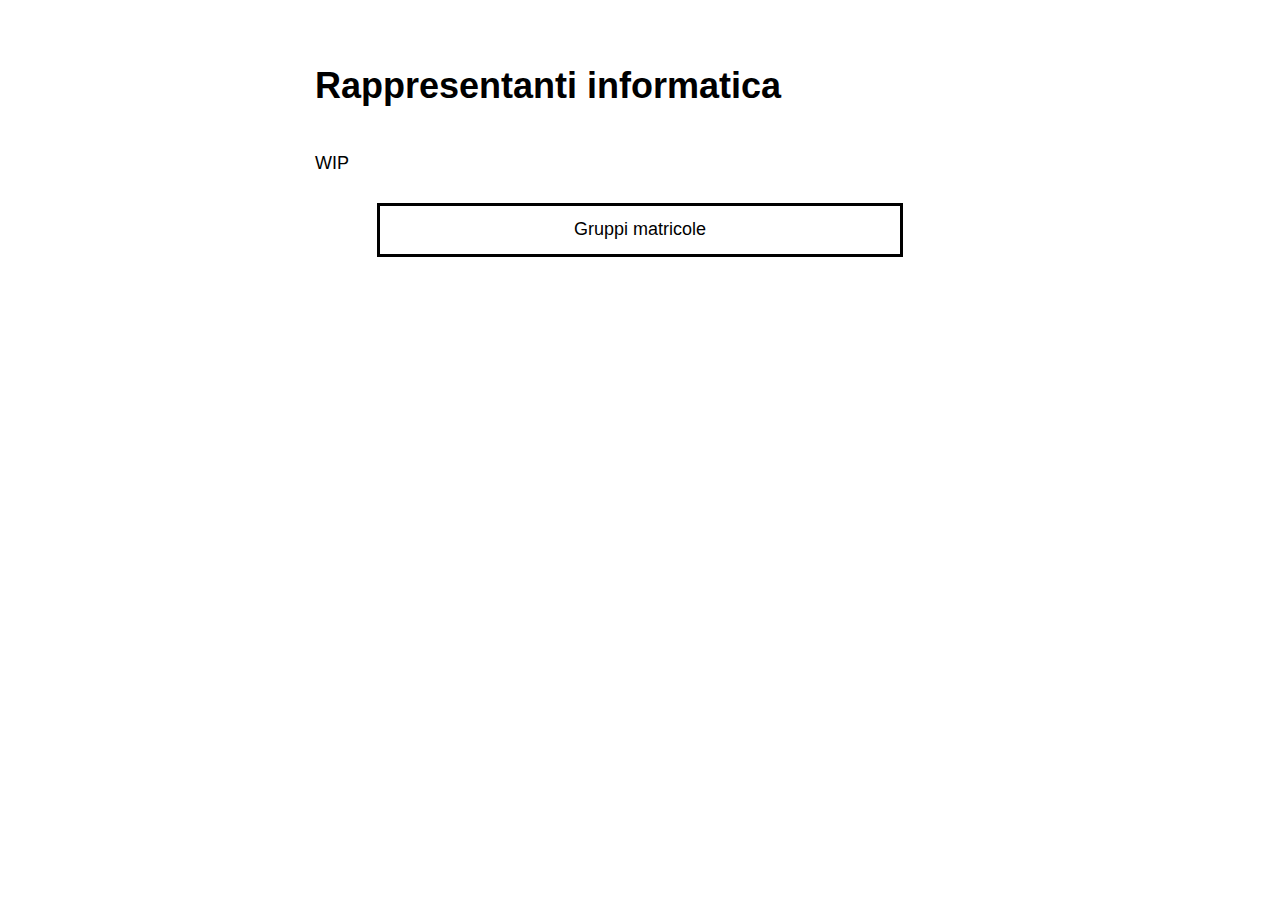
<file: index.html>
<!DOCTYPE html>
<html lang="it">
<head>
<meta charset="utf-8">
<meta name="viewport" content="width=device-width, initial-scale=1"/>
<link rel="stylesheet" type="text/css" href="/stylesheet.css">
<meta property="og:title" content="Rappresentanti informatica" />
<meta property="og:description" content="TODO" />
<title>
Rappresentanti informatica
</title>
</head>
<body>
<div class="title">
<h1>
Rappresentanti informatica
</h1>
</div>
<p>WIP</p>
<nav class="link-boxes">
<a href="/gruppi-matricole.html">Gruppi matricole</a>
</nav>
</body>
</file>
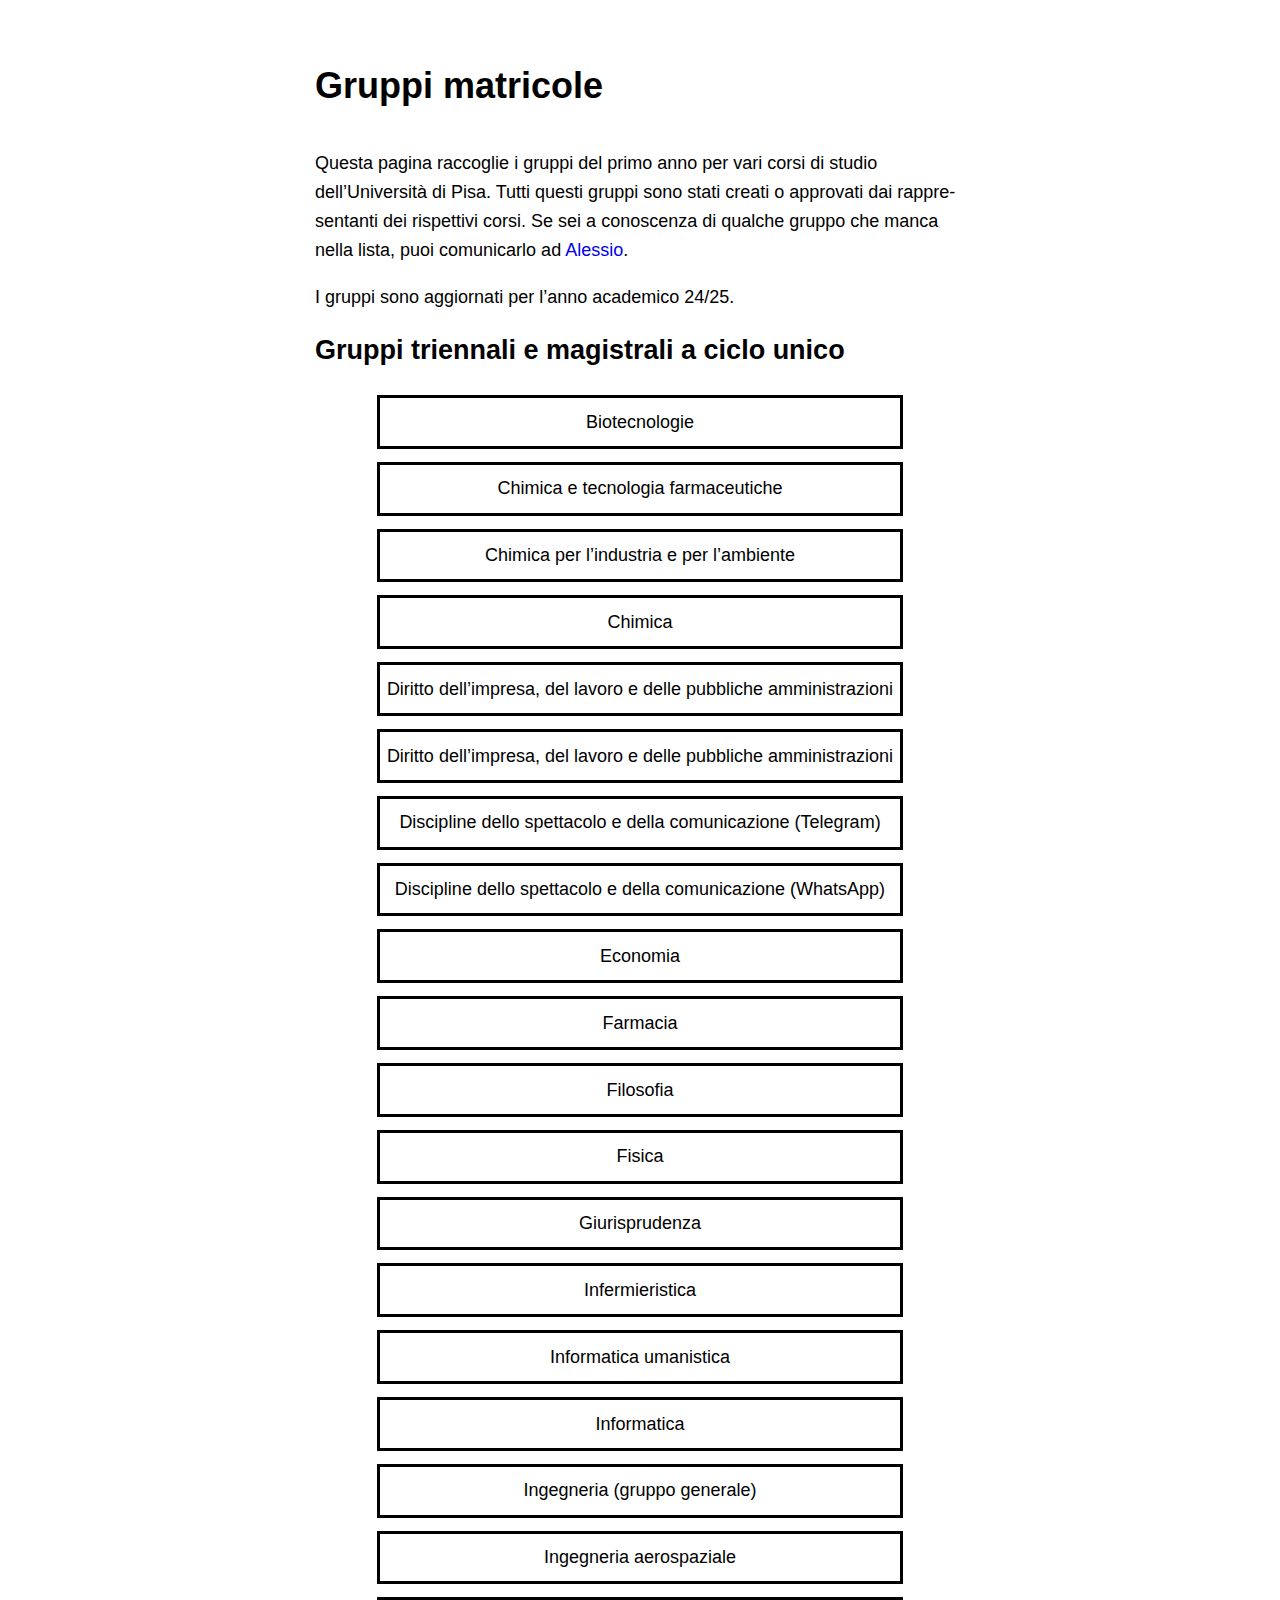
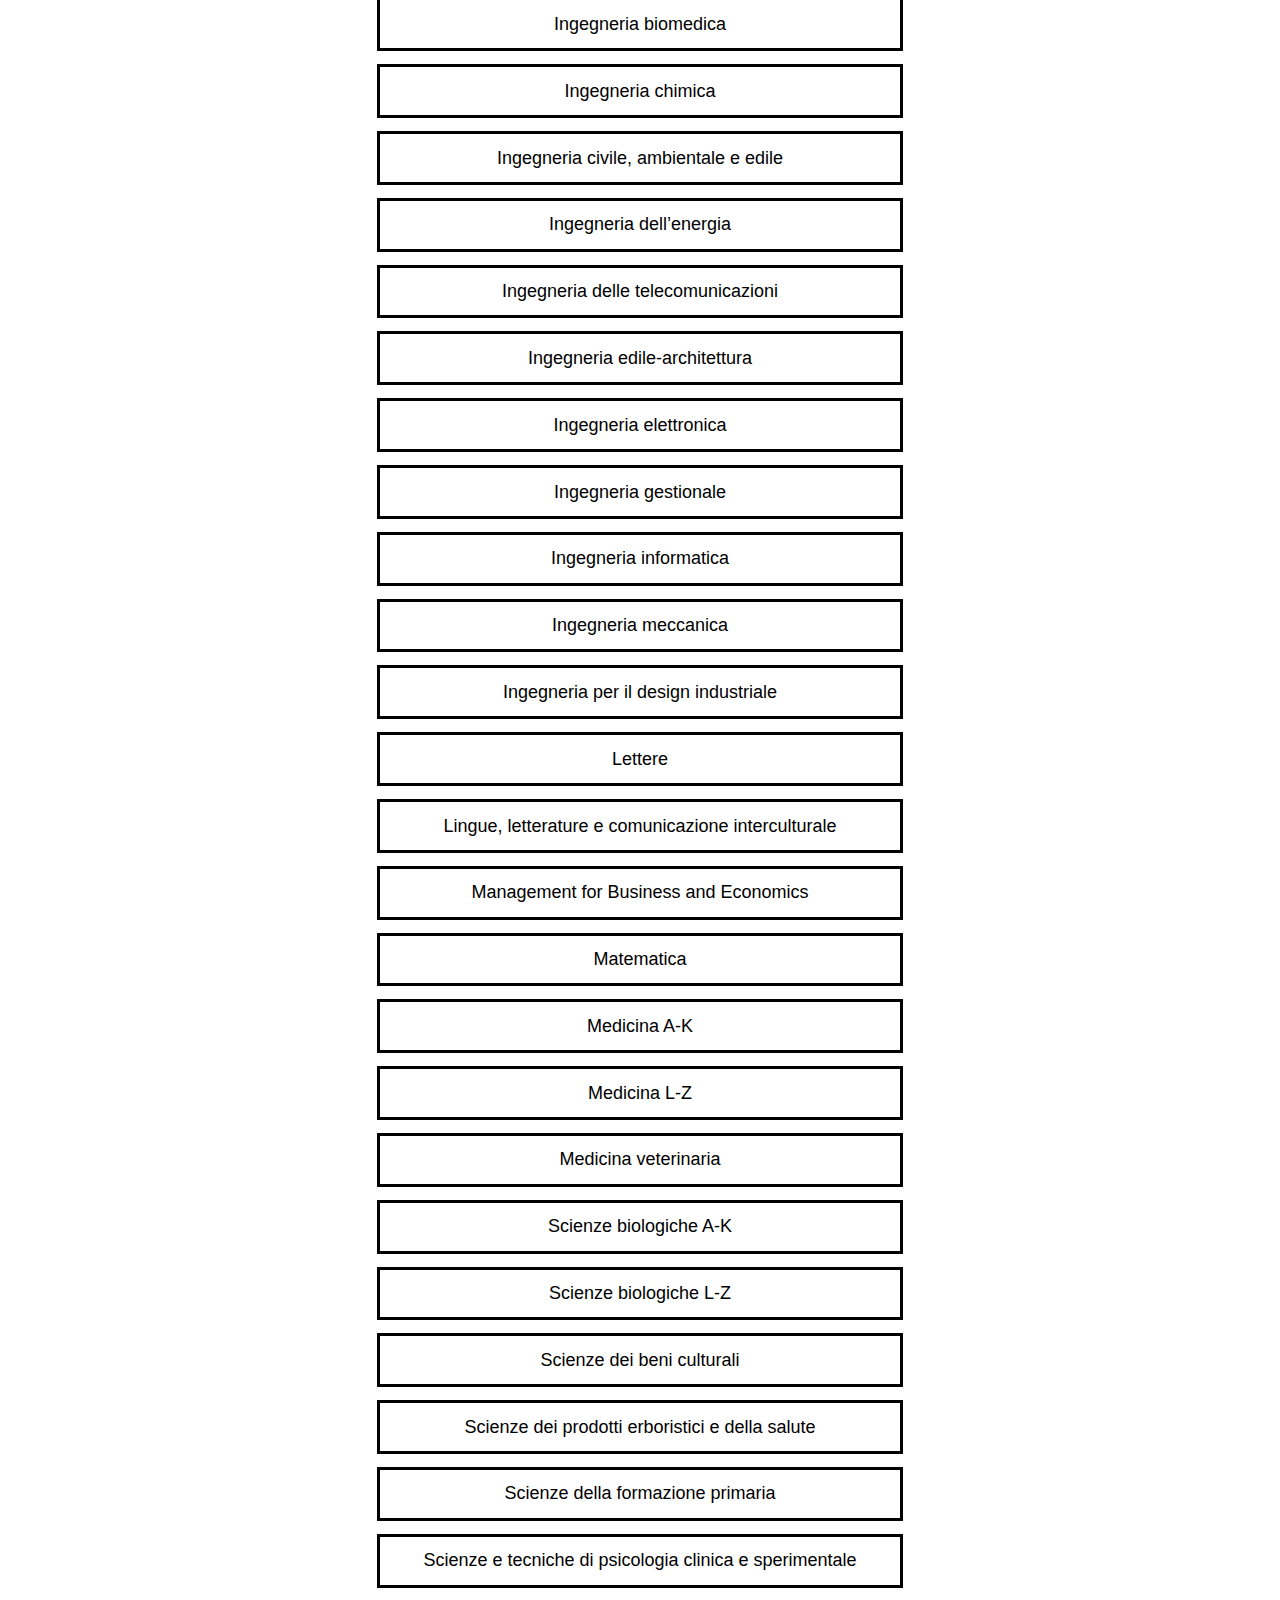
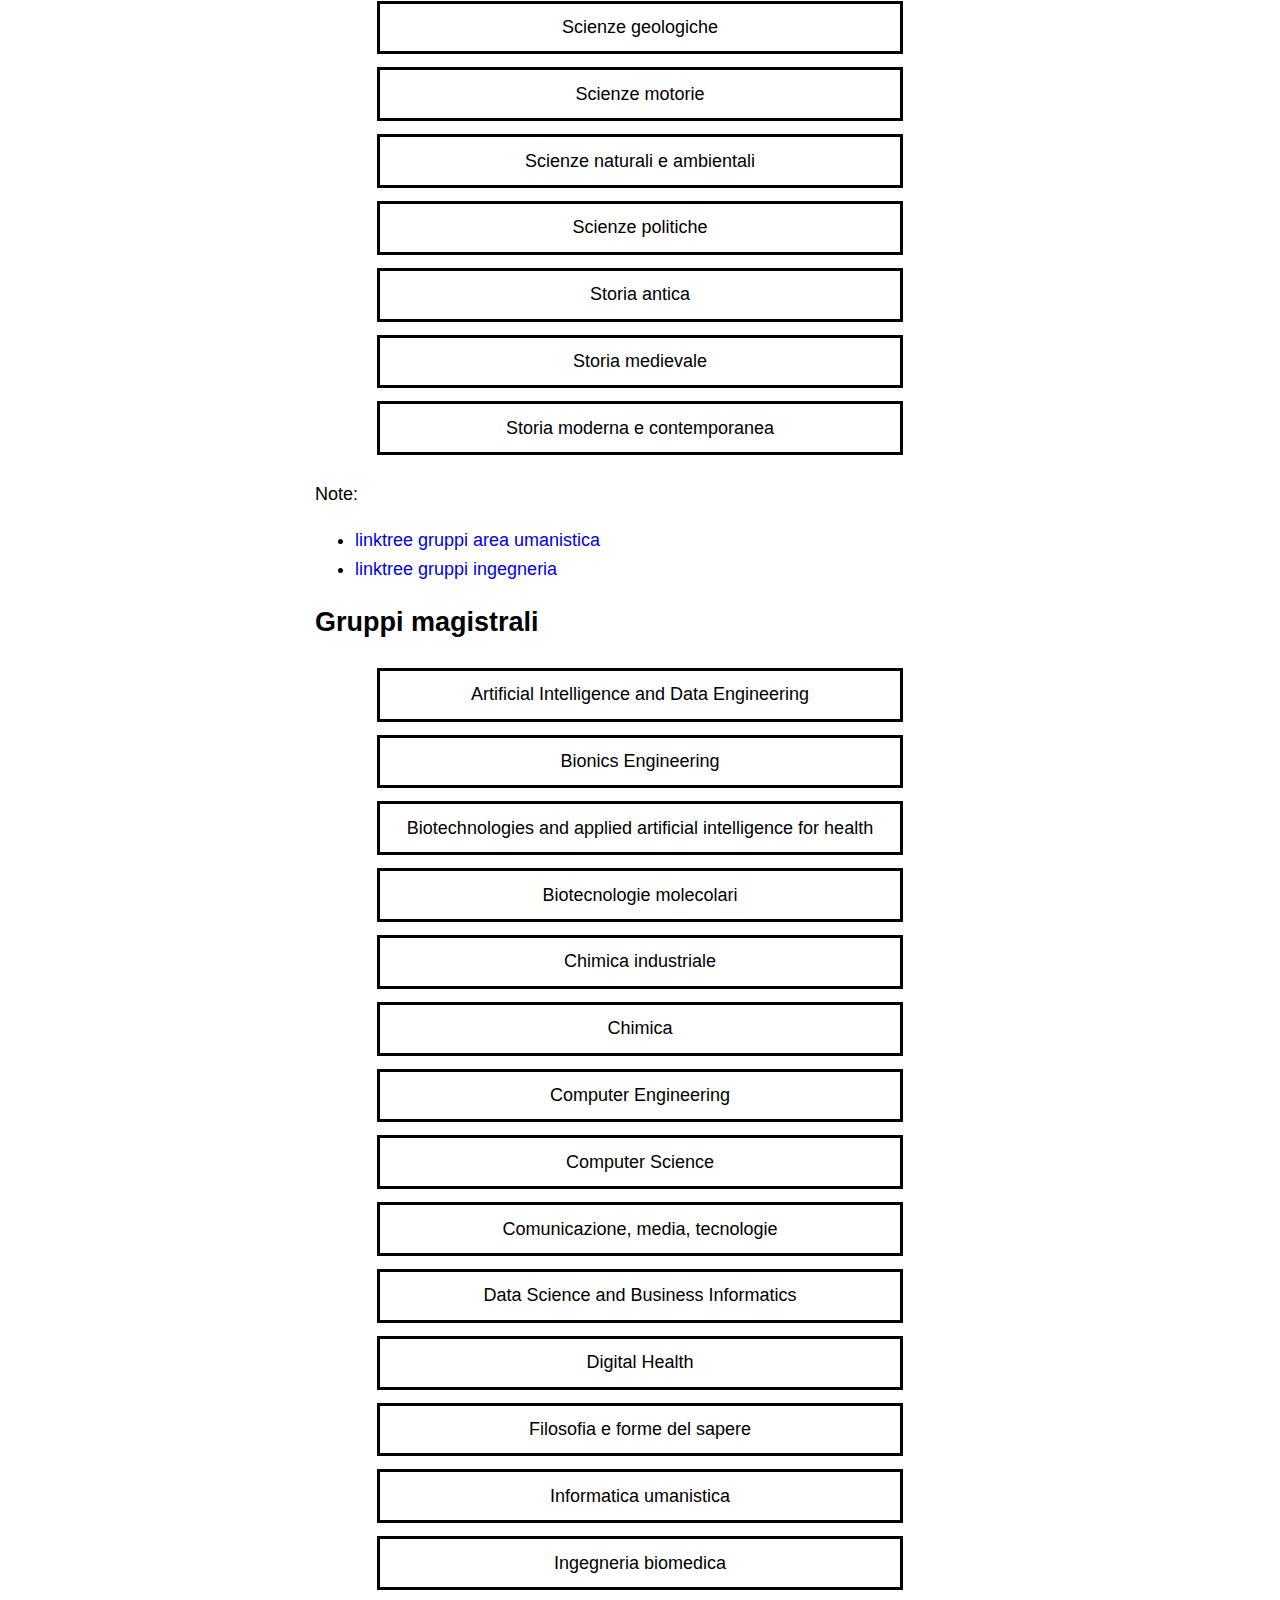
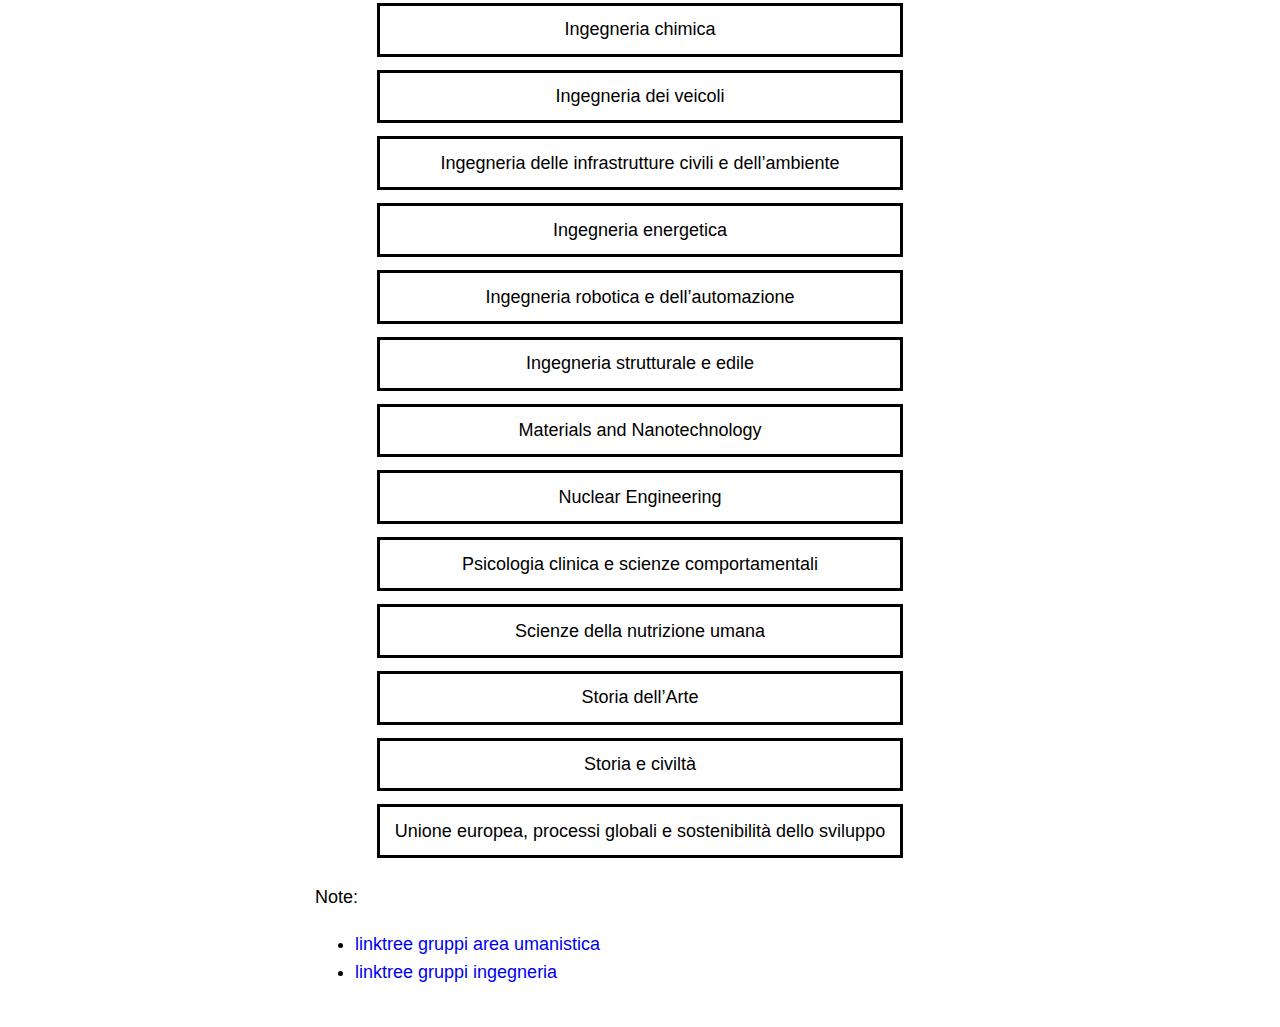
<file: gruppi-matricole.html>
<!DOCTYPE html>
<html lang="it">
<head>
<meta charset="utf-8">
<meta name="viewport" content="width=device-width, initial-scale=1"/>
<link rel="stylesheet" type="text/css" href="/stylesheet.css">
<meta property="og:title" content="Gruppi matricole UniPi" />
<meta property="og:description" content="Raccolta dei gruppi del primo anno per tutti i corsi di studio." />
<title>
Gruppi matricole UniPi
</title>
</head>
<body>
<div class="title">
<h1>
Gruppi matricole
</h1>
</div>
<p>Questa pagina raccoglie i gruppi del primo anno per vari corsi di
studio dell’Università di Pisa. Tutti questi gruppi sono stati creati o
approvati dai rappresentanti dei rispettivi corsi. Se sei a conoscenza
di qualche gruppo che manca nella lista, puoi comunicarlo ad <a
href="https://t.me/persosaggio">Alessio</a>.</p>
<p>I gruppi sono aggiornati per l’anno academico 24/25.</p>
<h2 id="gruppi-triennali-e-magistrali-a-ciclo-unico">Gruppi triennali e
magistrali a ciclo unico</h2>
<nav class="link-boxes">
<a
href="https://chat.whatsapp.com/LHeOAv33MwfGM1fgeXAXHd">Biotecnologie</a>
<a href="https://chat.whatsapp.com/JYeyPTd9IEv5eCwDV1XKz9">Chimica e
tecnologia farmaceutiche</a> <a
href="https://chat.whatsapp.com/ExAEqIwSN689KSKEwBC95Z">Chimica per
l’industria e per l’ambiente</a> <a
href="https://chat.whatsapp.com/JpO68LpMShP4FDsadp9WFo">Chimica</a> <a
href="https://chat.whatsapp.com/DpYxWhOyC9yCukMZO7wIyv">Diritto
dell’impresa, del lavoro e delle pubbliche amministrazioni</a> <a
href="https://chat.whatsapp.com/DpYxWhOyC9yCukMZO7wIyv">Diritto
dell’impresa, del lavoro e delle pubbliche amministrazioni</a> <a
href="https://t.me/+iXMEgS-4ptdhOTY0">Discipline dello spettacolo e
della comunicazione (Telegram)</a> <a
href="https://chat.whatsapp.com/CE967ex5Dj5Lw5800pfhrl">Discipline dello
spettacolo e della comunicazione (WhatsApp)</a> <a
href="gruppi-economia.html">Economia</a> <a
href="https://chat.whatsapp.com/L2ZPHCS6s7N71PjPcxfvlE">Farmacia</a> <a
href="https://chat.whatsapp.com/HVVbNUcxxU5Ewn311c5BdZ">Filosofia</a> <a
href="https://chat.whatsapp.com/FSKUa7uIm9aLwy4QjCKBRm">Fisica</a> <a
href="gruppo-giursprudenza.html">Giurisprudenza</a> <a
href="https://t.me/+8Zobzvys9eAzYjQ8">Infermieristica</a> <a
href="https://t.me/+6mN2nZaSPtcyM2I0">Informatica umanistica</a> <a
href="https://t.me/joinchat/QBYnAXGgUsiFRiYd">Informatica</a> <a
href="https://chat.whatsapp.com/Gvuo3Gf3Fgj4TP4NWhpV09">Ingegneria
(gruppo generale)</a> <a
href="https://chat.whatsapp.com/DVLV9Jr1x7lBrzCeQqu2ri">Ingegneria
aerospaziale</a> <a
href="https://chat.whatsapp.com/Cbjz4ywSsji40roPYXUlU8">Ingegneria
biomedica</a> <a
href="https://chat.whatsapp.com/EXIY8VQDr2I43Z0qWqPihG">Ingegneria
chimica</a> <a
href="https://chat.whatsapp.com/IFhqGJWvXYv6gHb4AvrP3Y">Ingegneria
civile, ambientale e edile</a> <a
href="https://chat.whatsapp.com/HNTHQCUXWz8FRumHN0iee9">Ingegneria
dell’energia</a> <a
href="https://chat.whatsapp.com/JdH3cg7seZe63shBh5e2BV">Ingegneria delle
telecomunicazioni</a> <a
href="https://chat.whatsapp.com/BeZtrfYbuyQ23B4puEHQSg">Ingegneria
edile-architettura</a> <a
href="https://chat.whatsapp.com/KuFVdkr3GNq8RYC3xZu7yr">Ingegneria
elettronica</a> <a
href="https://chat.whatsapp.com/HyPB2IEZLBn6TOxTF6TuNB">Ingegneria
gestionale</a> <a
href="https://chat.whatsapp.com/Kc809Rr01pk0H7UkDMxsGK">Ingegneria
informatica</a> <a
href="https://chat.whatsapp.com/J1VoV7jXdwK1P1nTBEAZLv">Ingegneria
meccanica</a> <a
href="https://chat.whatsapp.com/Le7LId4vmCL9SFfSU4w7Jd">Ingegneria per
il design industriale</a> <a
href="https://chat.whatsapp.com/E1jDm5CnDdF7a14L49SfIy">Lettere</a> <a
href="https://chat.whatsapp.com/CFo3EGCfsgBCDVRzxKAatt">Lingue,
letterature e comunicazione interculturale</a> <a
href="https://chat.whatsapp.com/IFkQJopQUPvFf2LpbcBXRZ">Management for
Business and Economics</a> <a
href="https://chat.whatsapp.com/CBbo6d3VNMjGQOEaZuTMWu">Matematica</a>
<a href="https://chat.whatsapp.com/HwruSEH7QCSA3jz68KXXMn">Medicina
A-K</a> <a
href="https://chat.whatsapp.com/Jx54vatKXsOAjQoTZS1CzO">Medicina L-Z</a>
<a href="gruppo-veterinaria.html">Medicina veterinaria</a> <a
href="https://chat.whatsapp.com/GpWsR7x4Hxr4yQuKmSnGaq">Scienze
biologiche A-K</a> <a
href="https://chat.whatsapp.com/F6UV298ODWcHZFxIcncwp6">Scienze
biologiche L-Z</a> <a
href="https://chat.whatsapp.com/KBLoAevO2Yw21b1pv8MBs4">Scienze dei beni
culturali</a> <a
href="https://chat.whatsapp.com/EAzwSM05uqlJIRiOvc5TQZ">Scienze dei
prodotti erboristici e della salute</a> <a
href="https://chat.whatsapp.com/FDrdmBzPIP4DQz6eVU6Z5N">Scienze della
formazione primaria</a> <a
href="https://chat.whatsapp.com/HbdIT6AJOTJ8oKQwcAt2Ys">Scienze e
tecniche di psicologia clinica e sperimentale</a> <a
href="https://t.me/+GiQr7DSW35g5YmU8">Scienze geologiche</a> <a
href="https://chat.whatsapp.com/Jv2iyNydGCsCUB71pktLoe">Scienze
motorie</a> <a
href="https://chat.whatsapp.com/EKHvWOtRHM3Jcx1X68tjO0">Scienze naturali
e ambientali</a> <a
href="https://chat.whatsapp.com/B4zkMDgLOM9Bm9ywtvE49N">Scienze
politiche</a> <a
href="https://chat.whatsapp.com/FOXqUaUfLtADHeZM8JP3Xr">Storia
antica</a> <a
href="https://chat.whatsapp.com/DTYxbZzm93jFLAiBWXY4js">Storia
medievale</a> <a
href="https://chat.whatsapp.com/GytbtPefUG41PLEd2s6S76">Storia moderna e
contemporanea</a>
</nav>
<p>Note:</p>
<ul>
<li><a href="https://linktr.ee/lettererossegruppi">linktree gruppi area
umanistica</a></li>
<li><a href="https://linktr.ee/matricoleing2425">linktree gruppi
ingegneria</a></li>
</ul>
<h2 id="gruppi-magistrali">Gruppi magistrali</h2>
<nav class="link-boxes">
<a href="https://chat.whatsapp.com/Ikp3n3LNTdD7bJ55FnCclL">Artificial
Intelligence and Data Engineering</a> <a
href="https://chat.whatsapp.com/KL7niOCLODTLgXFKenPRYC">Bionics
Engineering</a> <a
href="https://chat.whatsapp.com/Fer1P7dS4Mp8ch6EyfgpEf">Biotechnologies
and applied artificial intelligence for health</a> <a
href="https://chat.whatsapp.com/BZrGqtyfQei88jfzAUTH3q">Biotecnologie
molecolari</a> <a
href="https://chat.whatsapp.com/IPDookdLEHh3DIoAXM3Vc5">Chimica
industriale</a> <a
href="https://chat.whatsapp.com/DRgHTcxyP8xBAd9ZC0nS7U">Chimica</a> <a
href="https://chat.whatsapp.com/Ikp3n3LNTdD7bJ55FnCclL">Computer
Engineering</a> <a href="https://t.me/+GondmgDvmJlkYzg0">Computer
Science</a> <a
href="https://chat.whatsapp.com/F87VufAUHTGDInKWBWP5K2">Comunicazione,
media, tecnologie</a> <a href="https://t.me/+NJwimxOrp-A0Mjdk">Data
Science and Business Informatics</a> <a
href="https://t.me/+u0Y8O7oUkCg5NDZk">Digital Health</a> <a
href="https://chat.whatsapp.com/HVVbNUcxxU5Ewn311c5BdZ">Filosofia e
forme del sapere</a> <a
href="https://t.me/+6mN2nZaSPtcyM2I0">Informatica umanistica</a> <a
href="https://chat.whatsapp.com/Hfvn5DPYbs2CWfHmlyM5vz">Ingegneria
biomedica</a> <a
href="https://chat.whatsapp.com/KjFGA07ZKJK5pQqk2nNrOT">Ingegneria
chimica</a> <a
href="https://chat.whatsapp.com/I2FpDaT8wFCCvNl1ej8zXg">Ingegneria dei
veicoli</a> <a
href="https://chat.whatsapp.com/JkuRDdXOMv10MGK6RV86Av">Ingegneria delle
infrastrutture civili e dell’ambiente</a> <a
href="https://chat.whatsapp.com/KkIO5nVhlUX7MwimdQrUv6">Ingegneria
energetica</a> <a href="https://t.me/+iSsMn9TFO2w1NzQ8">Ingegneria
robotica e dell’automazione</a> <a
href="https://chat.whatsapp.com/JkuRDdXOMv10MGK6RV86Av">Ingegneria
strutturale e edile</a> <a
href="https://chat.whatsapp.com/GjAJytUN5F9FijOtR9f6Wy">Materials and
Nanotechnology</a> <a
href="https://chat.whatsapp.com/DYPTRFtyhvrG6ovo6KrBXn">Nuclear
Engineering</a> <a
href="https://chat.whatsapp.com/Ek2HZ8NjWyzDU13mOQJ29L">Psicologia
clinica e scienze comportamentali</a> <a
href="https://chat.whatsapp.com/GDjGH0dyGSbG2z5poOma95">Scienze della
nutrizione umana</a> <a
href="https://chat.whatsapp.com/GBbgZo8xFtnGCvOkpXBGjP">Storia
dell’Arte</a> <a
href="https://chat.whatsapp.com/B8E4dxoQiTaJsVJg239i5p">Storia e
civiltà</a> <a
href="https://chat.whatsapp.com/D6RTqGpO6xnEzvPB5aZIAe">Unione europea,
processi globali e sostenibilità dello sviluppo</a>
</nav>
<p>Note:</p>
<ul>
<li><a href="https://linktr.ee/lettererossegruppi">linktree gruppi area
umanistica</a></li>
<li><a href="https://linktr.ee/matricoleing2425">linktree gruppi
ingegneria</a></li>
</ul>
</body>
</file>
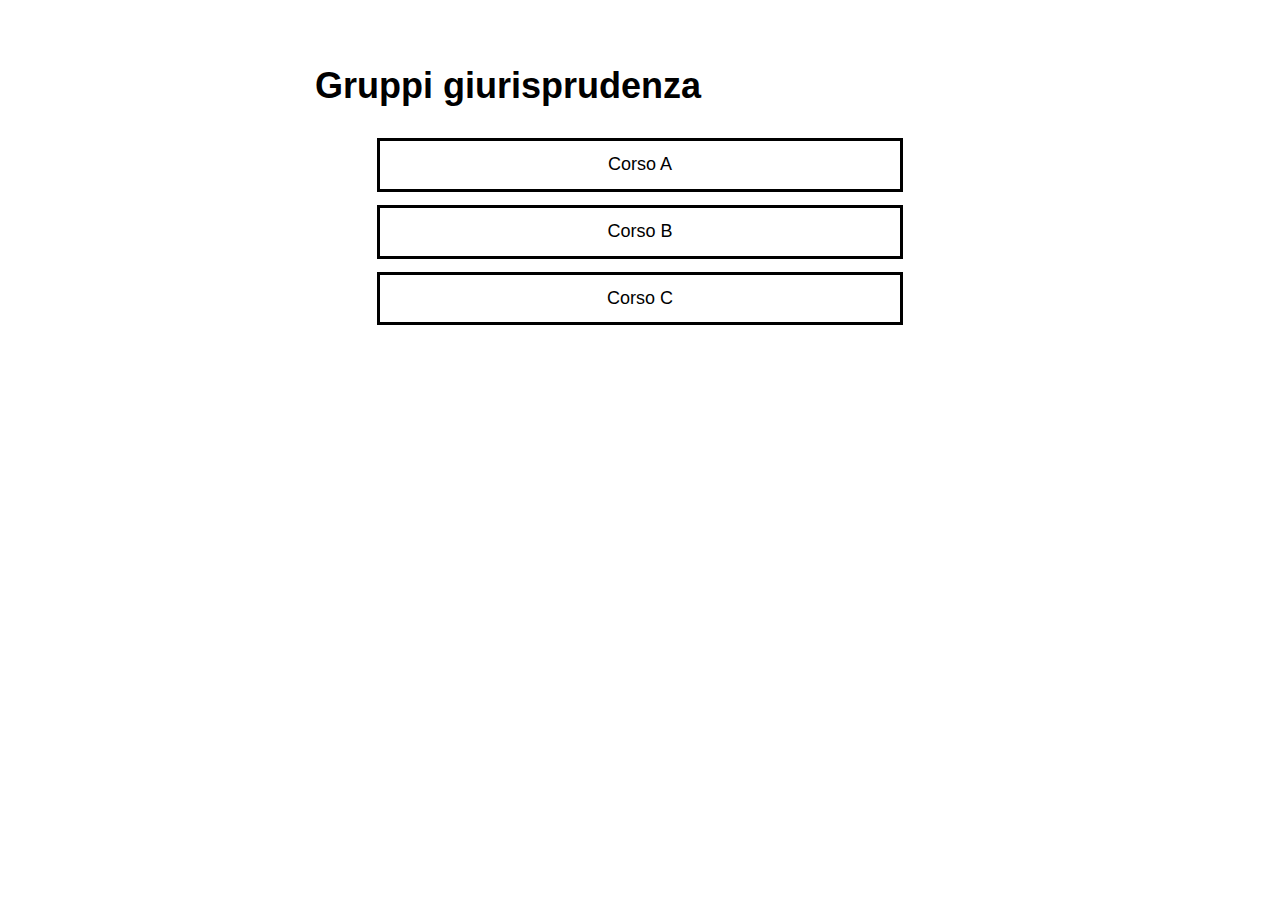
<file: gruppo-giursprudenza.html>
<!DOCTYPE html>
<html lang="it">
<head>
<meta charset="utf-8">
<meta name="viewport" content="width=device-width, initial-scale=1"/>
<link rel="stylesheet" type="text/css" href="/stylesheet.css">
<meta property="og:title" content="Gruppi economia UniPi" />
<meta property="og:description" content="Gruppo del primo anno per giurisprudenza." />
<title>
Gruppo giurisprudenza UniPi
</title>
</head>
<body>
<div class="title">
<h1>
Gruppi giurisprudenza
</h1>
</div>
<nav class="link-boxes">
<a href="https://chat.whatsapp.com/CgOsxS5HZG2F3Bbm0MTnik">Corso A</a>
<a href="https://chat.whatsapp.com/GfVHXNI34AgKUeoYY5TCZv">Corso B</a>
<a href="https://chat.whatsapp.com/D3slj56xDYIGeLZT6fa4TG">Corso C</a>
</nav>
</file>
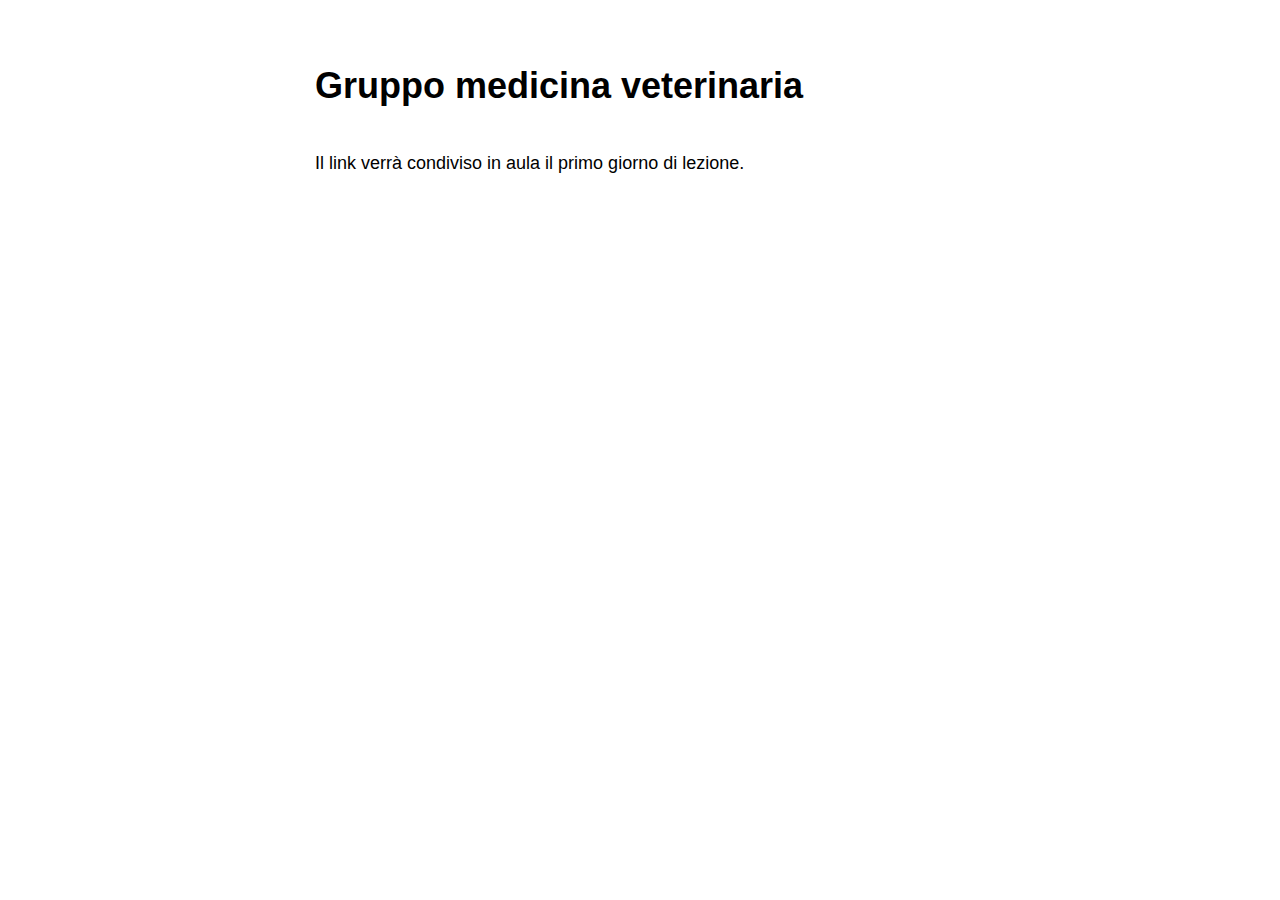
<file: gruppo-veterinaria.html>
<!DOCTYPE html>
<html lang="it">
<head>
<meta charset="utf-8">
<meta name="viewport" content="width=device-width, initial-scale=1"/>
<link rel="stylesheet" type="text/css" href="/stylesheet.css">
<meta property="og:title" content="Gruppi economia UniPi" />
<meta property="og:description" content="Gruppo del primo anno per medicina veterinaria." />
<title>
Gruppo medicina veterinaria UniPi
</title>
</head>
<body>
<div class="title">
<h1>
Gruppo medicina veterinaria
</h1>
</div>
<p>Il link verrà condiviso in aula il primo giorno di lezione.</p>
</file>
<file: stylesheet.css>
body {
    margin: 40px auto;
    max-width: 650px;
    line-height: 1.6;
    font-size: 18px;
    padding: 0 10px;
    font-family: sans-serif;
    hyphens: auto;
}

h1, h2, h3 {
    line-height: 1.2
}

.title * {
    display: inline-block;
    vertical-align: middle;
}

.title img {
    height: 100px;
}

img {
    margin-left: 2%;
    max-width: 90%;
    border-radius: 10px;
}

a {
   text-decoration: none;
}

a:hover {
   text-decoration: underline;
}

/* .locandine { */
/*     text-align: center; */
/*     font-size: 15px; */
/* } */

/* .locandine td { */
/*     vertical-align: top; */
/*     width: 40%; */
/*     padding-bottom: 30px; */
/* } */

/* .locandine img { */
/*     display: block; */
/*     margin-left: auto; */
/*     margin-right: auto; */
/* } */

.link-boxes {
    margin: 0 auto;
    width: 80%;
}

.link-boxes a {
    display: inline-block;
    outline: solid black;
    width: 100%;
    text-align: center;
    margin: 1ex 0;
    padding: 1ex 0;

    color: black;
}

.link-boxes a:hover {
    text-decoration: none;
    background-color: black;
    color: white;
}
</file>
